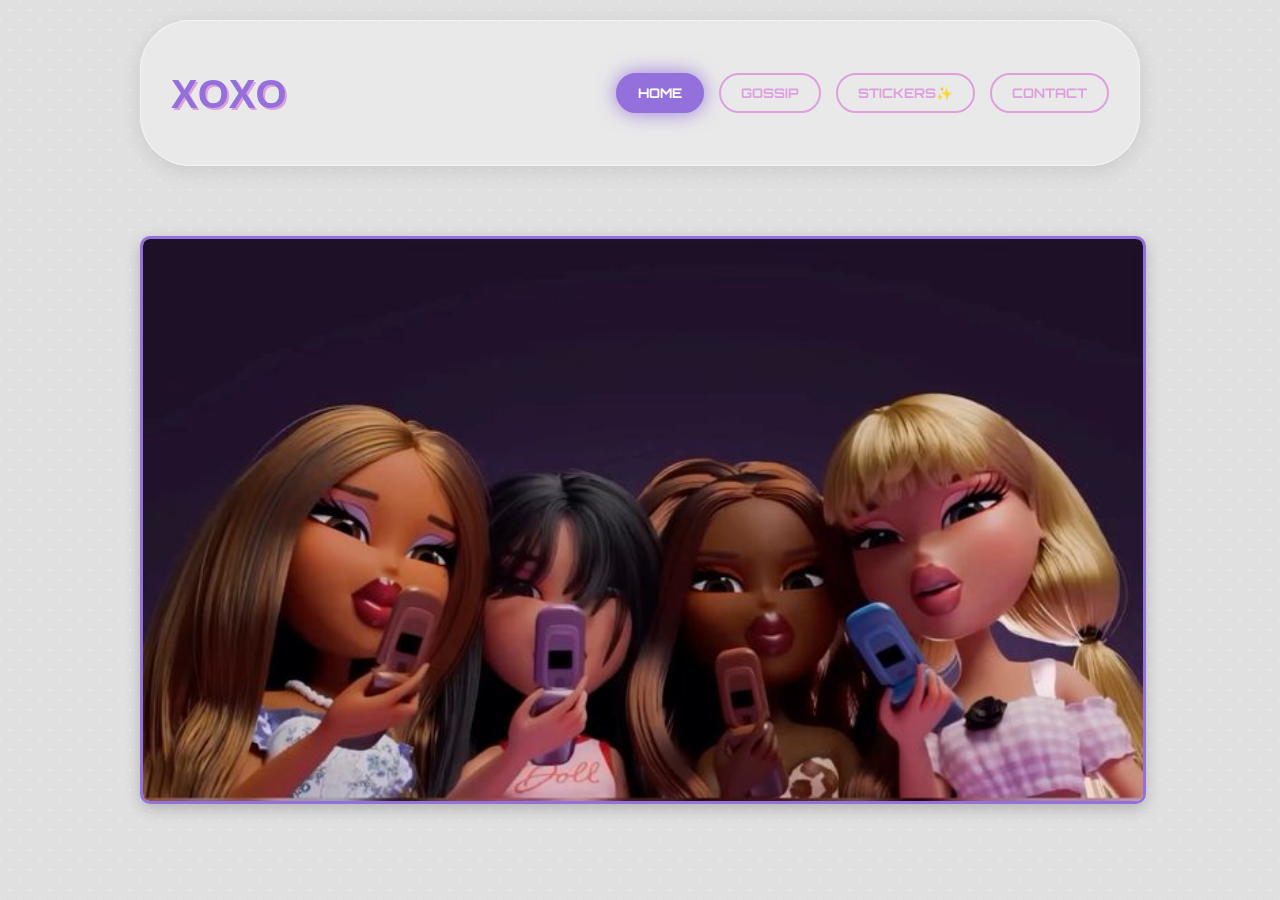
<file: index.html>
<!DOCTYPE html>
<html lang="es">
<head>
    <meta charset="UTF-8">
    <meta name="viewport" content="width=device-width, initial-scale=1.0">
    <title>Revista XOXO</title>
    <link rel="stylesheet" href="style.css">
    
    <link href="https://fonts.googleapis.com/css2?family=Permanent+Marker&family=Orbitron:wght@400;700&display=swap" rel="stylesheet">
</head>
<body>
    <div class="main-container">

        <header class="y2k-header">
            <a href="revista.pdf" class="logo-link">
                <h1 class="logo-text">ΧΟΧΟ</h1>
            </a>
            <nav class="nav-menu">
                <button class="nav-button active" data-target="home">Home</button>
                <button class="nav-button" data-target="gossip">gossip</button>
                <button class="nav-button" data-target="stickers✨">stickers✨</button>
                <button class="nav-button" data-target="contact">Contact</button>
            </nav>
        </header>

        <main class="content-wrapper">

            <section id="home" class="content-section active">
                 <div class="image-grid">
                        <img src="fondo.jfif" alt="Glamour Icon" class="gallery-image">
                    </div>
                </div>
            </section>
            <section id="gossip" class="content-section">
                <div class="content-card">
                    <h2>Gossip Chat</h2>
                    <p>¡Las redes están on fire y los fans no pueden más! 🔥 En el nuevo documental de Duki, que se estrenó hace poquito, el cantante abre su corazón como nunca antes, y adiviná quién aparece en más de una escena... ¡EMILIA MERNES, OBVIO! 👀💕

Aunque el docu se enfoca en su carrera y crecimiento personal, hay momentazos donde Duki habla de cómo su relación con Emilia fue clave para su estabilidad emocional. Perooo... lo que nadie esperaba es que en una parte MUY íntima, él deja entrever que pasaron por una mini crisis durante la gira. 😱

Los fans se pusieron detectives y empezaron a hilar detalles con las stories de Emilia durante ese mismo periodo: menos fotos juntos, letras medio sad en sus temas nuevos... ¿Fue real o solo una edición estratégica para meterle drama? 🤔

Lo cierto es que ahora están más juntos que nunca, pero el documental dejó a todos con la duda: ¿la pareja más hot del pop argentino estuvo al borde del corte?

Seguiremos informando... 💋👩‍💻</p>
                </div>
            </section>

            <section id="stickers✨" class="content-section">
                <div class="content-card">
                    <h2>Iconic Stickers</h2>
                    <div class="image-grid">
                        <img src="ardilla.jfif" alt="Glamour Icon" class="gallery-image">
                        <img src="regina.jfif" alt="Pop Culture Icon" class="gallery-image">
                        <img src="bratz.jfif" alt="Style Icon" class="gallery-image">
                        <img src="Hannah.jfif" alt="Shine Icon" class="gallery-image">
                    </div>
                </div>
            </section>

            <section id="contact" class="content-section">
                <div class="content-card">
                    <h2>Contáctanos</h2>
                    <p>¿Tienes alguna pregunta, sugerencia o solo quieres saludar? ¡Estamos aquí para ti!</p>
                    <a href="mailto:info@xoxo.com" class="contact-link">Envíanos un Email</a>
                </div>
            </section>

        </main>
    </div>

    <script src="script.js"></script>
</body>
</html>
</file>
<file: style.css>
/* Variables para una paleta más chic y sutil */
:root {
    --chic-pink: #FFB6C1;    /* Light Pink */
    --chic-magenta: #DDA0DD;   /* Plum/Orchid */
    --chic-purple: #9370DB;    /* Medium Purple */
    --chic-silver: #E0E0E0;    /* Soft Silver */
    --chic-text-dark: #333;
    --chic-text-light: #fff;
    --card-bg: rgba(255, 255, 255, 0.85); /* Fondo de tarjeta semi-transparente */
}

/* Estilos Generales y Fondo de Brillo */
body {
    font-family: 'Permanent Marker', cursive;
    margin: 0;
    padding: 0;
    color: var(--chic-text-dark);
    text-align: center;
    background-color: var(--chic-silver);
    background-image: 
        radial-gradient(circle, rgba(255, 255, 255, 0.3) 1px, transparent 1px),
        radial-gradient(circle, rgba(255, 255, 255, 0.3) 1px, transparent 1px);
    background-size: 20px 20px;
    background-position: 0 0, 10px 10px;
    background-attachment: fixed; /* Mantiene el brillo fijo */
}

.main-container {
    padding: 20px;
    max-width: 1000px;
    margin: 0 auto;
}

/* Header y Navegación */
.y2k-header {
    display: flex;
    justify-content: space-between;
    align-items: center;
    flex-wrap: wrap;
    padding: 20px 30px;
    background: rgba(255, 255, 255, 0.3);
    backdrop-filter: blur(10px);
    border-radius: 50px;
    margin-bottom: 20px;
    box-shadow: 0 5px 20px rgba(0, 0, 0, 0.1);
    border: 1px solid rgba(255, 255, 255, 0.5);
}

.logo-link {
    text-decoration: none;
}

.logo-text {
    font-family: 'Orbitron', sans-serif;
    font-weight: 700;
    font-size: 2.5em;
    color: var(--chic-purple);
    text-shadow: 2px 2px var(--chic-magenta);
    transition: transform 0.3s ease;
}

.logo-text:hover {
    transform: scale(1.05) rotate(-3deg);
}

.nav-menu {
    display: flex;
    gap: 15px;
}

.nav-button {
    font-family: 'Orbitron', sans-serif;
    background-color: transparent;
    border: 2px solid var(--chic-magenta);
    color: var(--chic-magenta);
    padding: 10px 20px;
    border-radius: 20px;
    cursor: pointer;
    font-weight: 700;
    transition: all 0.3s ease;
    text-transform: uppercase;
}

.nav-button:hover {
    background-color: var(--chic-magenta);
    color: var(--chic-text-light);
    box-shadow: 0 0 15px rgba(221, 160, 221, 0.7);
}

.nav-button.active {
    background-color: var(--chic-purple);
    color: var(--chic-text-light);
    border-color: var(--chic-purple);
    box-shadow: 0 0 20px rgba(147, 112, 219, 0.9);
}

/* Contenido Principal y Secciones */
.content-wrapper {
    position: relative;
    padding-top: 20px;
}

.content-section {
    display: none; /* Por defecto, todas las secciones están ocultas */
    animation: fadeIn 1s ease-out; /* Animación de entrada */
    top: 20px;
    left: 0;
    right: 0;
}

.content-section.active {
    display: block; /* Muestra solo la sección activa */
}

.content-card {
    background: var(--card-bg);
    border-radius: 20px;
    padding: 40px;
    border: 3px solid var(--chic-pink);
    box-shadow: 0 10px 30px rgba(255, 182, 193, 0.4);
}

h2 {
    font-family: 'Orbitron', sans-serif;
    color: var(--chic-purple);
    text-shadow: 1px 1px var(--chic-magenta);
    font-size: 2.5em;
    margin-bottom: 20px;
}

p {
    font-family: Arial, sans-serif;
    font-size: 1.1em;
    line-height: 1.6;
    color: var(--chic-text-dark);
}

/* Galería */
.image-grid {
    display: grid;
    grid-template-columns: repeat(auto-fit, minmax(200px, 1fr));
    gap: 20px;
    margin-top: 30px;
}

.gallery-image {
    width: 100%;
    height: auto;
    border-radius: 10px;
    border: 3px solid var(--chic-purple);
    box-shadow: 0 5px 15px rgba(0, 0, 0, 0.2);
    transition: transform 0.3s ease;
}

.gallery-image:hover {
    transform: scale(1.05) rotate(2deg);
    box-shadow: 0 8px 20px rgba(221, 160, 221, 0.8);
}

/* Enlace de Contacto */
.contact-link {
    display: inline-block;
    margin-top: 20px;
    padding: 12px 25px;
    background-color: var(--chic-pink);
    color: white;
    text-decoration: none;
    font-family: 'Orbitron', sans-serif;
    border-radius: 25px;
    box-shadow: 0 5px 15px rgba(255, 182, 193, 0.5);
    transition: all 0.3s ease;
}

.contact-link:hover {
    background-color: var(--chic-magenta);
    transform: translateY(-3px);
}

/* Animación de entrada */
@keyframes fadeIn {
    from { opacity: 0; transform: translateY(10px); }
    to { opacity: 1; transform: translateY(0); }
}

@media (max-width: 600px) {
    .y2k-header {
        flex-direction: column;
    }
    .nav-menu {
        flex-direction: column;
        width: 100%;
    }
    .nav-button {
        width: 100%;
    }
}
</file>
